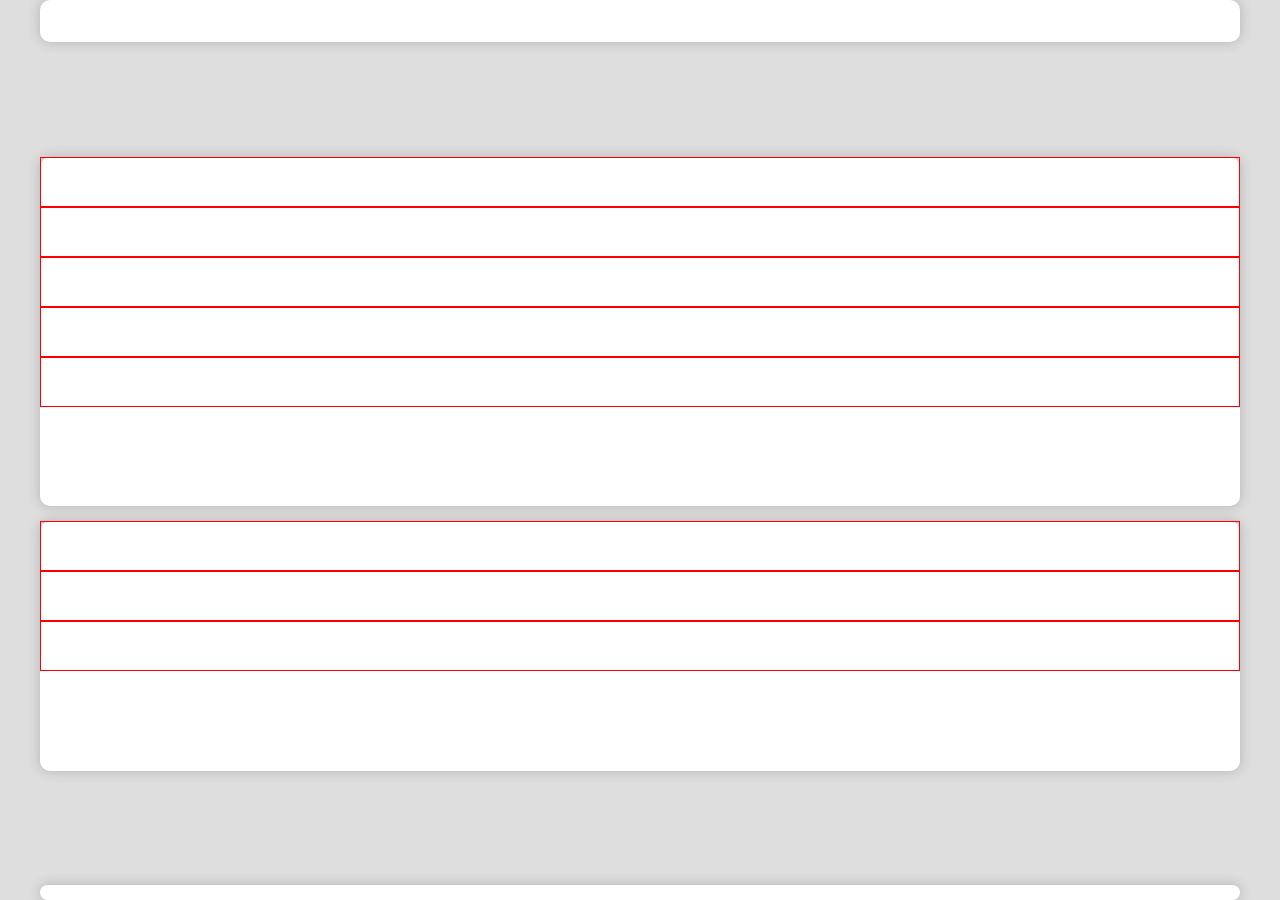
<file: css-grid/index.html>
<!DOCTYPE html>
<html lang="en">
  <head>
    <meta http-equiv="Content-Type" content="text/html; charset=UTF-8">
    <meta charset="utf-8">
    <title>WORK IN PROGRESS</title>

    <!-- responsive design -->
    <meta name="viewport" content="width=device-width, initial-scale=1.0, maximum-scale=1.0"/>

    <!-- SEOish -->
    <meta name="description" content="TODO">
    <meta name="keywords" content="TODO">
    <meta name="author" content="TODO">

    <link rel="stylesheet" href="./css/styles.css">
  </head>

  <body>
    <header class="header content" role="banner">
    </header>

    <article class="article content" role="article">
      <div></div>
      <div></div>
      <div></div>
      <div></div>
      <div></div>
    </article>

    <article class="article content" role="article">
      <div></div>
      <div></div>
      <div></div>
    </article>

    <footer class="footer content" role="contentinfo">
    </footer>
  </body>
</html>
</file>
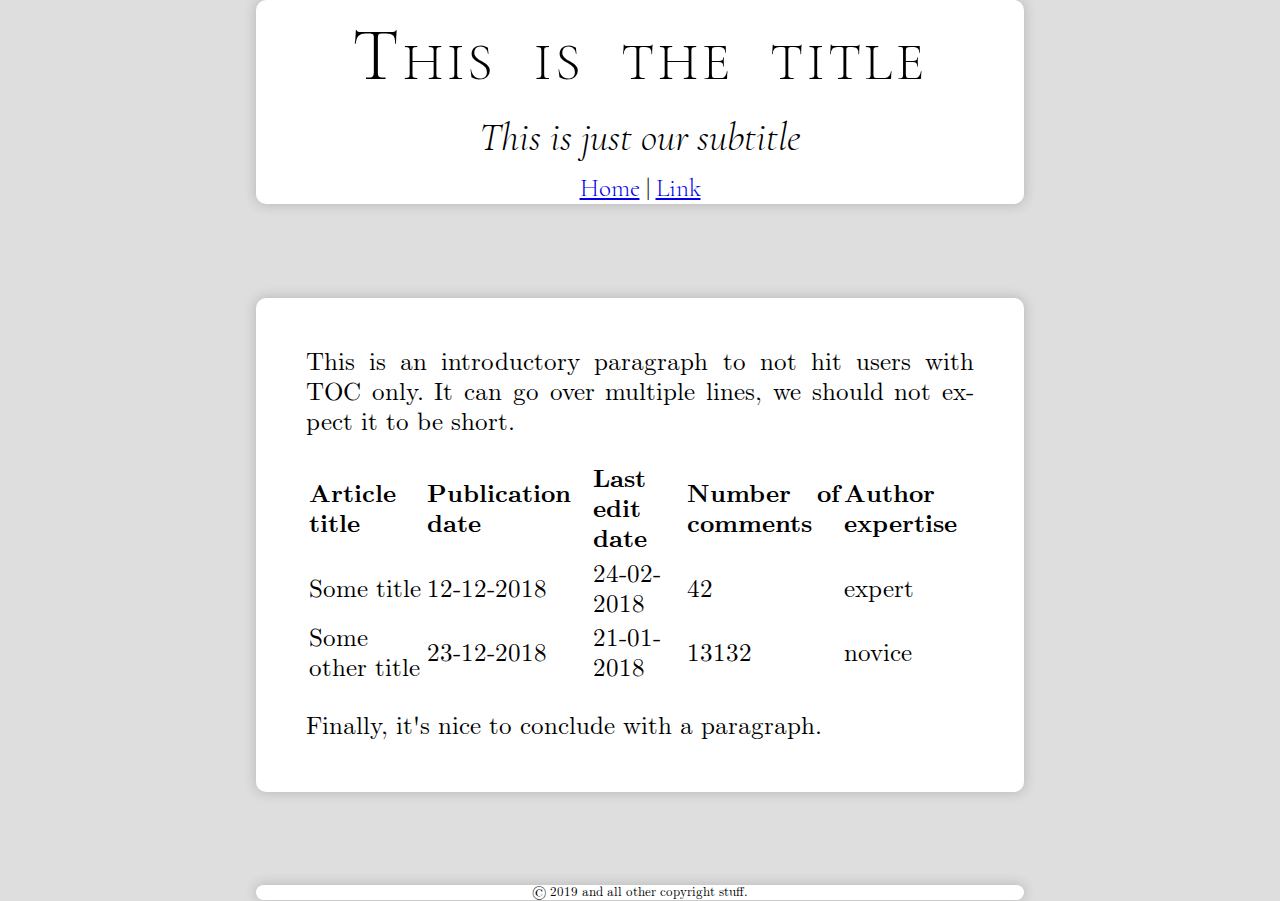
<file: css-grid/B/index.html>
<!DOCTYPE html>
<html lang="en">
  <head>
    <meta charset="utf-8">
    <title>WORK IN PROGRESS</title>

    <!-- SEOish -->
    <meta name="description" content="TODO">
    <meta name="keywords" content="TODO">
    <meta name="author" content="TODO">

    <link rel="stylesheet" href="./css/fonts.css">
    <link rel="stylesheet" href="./css/styles.css">
  </head>

  <body>
    <header class="header content">
      <h1>This is the title</h1>
      <h2>This is just our subtitle</h2>
      <nav>
        <a href="/" rel="nofollow">Home</a> |
        <a href="/foobar">Link</a>
      </nav>
    </header>

    <main class="article content">
      <p>This is an introductory paragraph to not hit users with TOC only. It
      can go over multiple lines, we should not expect it to be short.</p>
      <!-- TODO: On chrome this is responsive, but on firefox the table
        enforces a minimal width and breaks responsivity. So, we should fix
        accordingly by removing columns. If this cannot be made responsive as
        a table, shift to a inner CSS Grid, where supported. -->
      <table class="table-of-contents">
        <tr>
          <th>Article title</th>
          <th>Publication date</th>
          <th>Last edit date</th>
          <th>Number of comments</th>
          <th>Author expertise</th>
        </tr>
        <tr>
          <td>Some title</td>
          <td>12-12-2018</td>
          <td>24-02-2018</td>
          <td>42</td>
          <td>expert</td>
        </tr>
        <tr>
          <td>Some other title</td>
          <td>23-12-2018</td>
          <td>21-01-2018</td>
          <td>13132</td>
          <td>novice</td>
        </tr>
      </table>
      <p>Finally, it's nice to conclude with a paragraph.
    </main>

    <footer class="footer content">
      © 2019 and all other copyright stuff.
    </footer>
  </body>
</html>
</file>
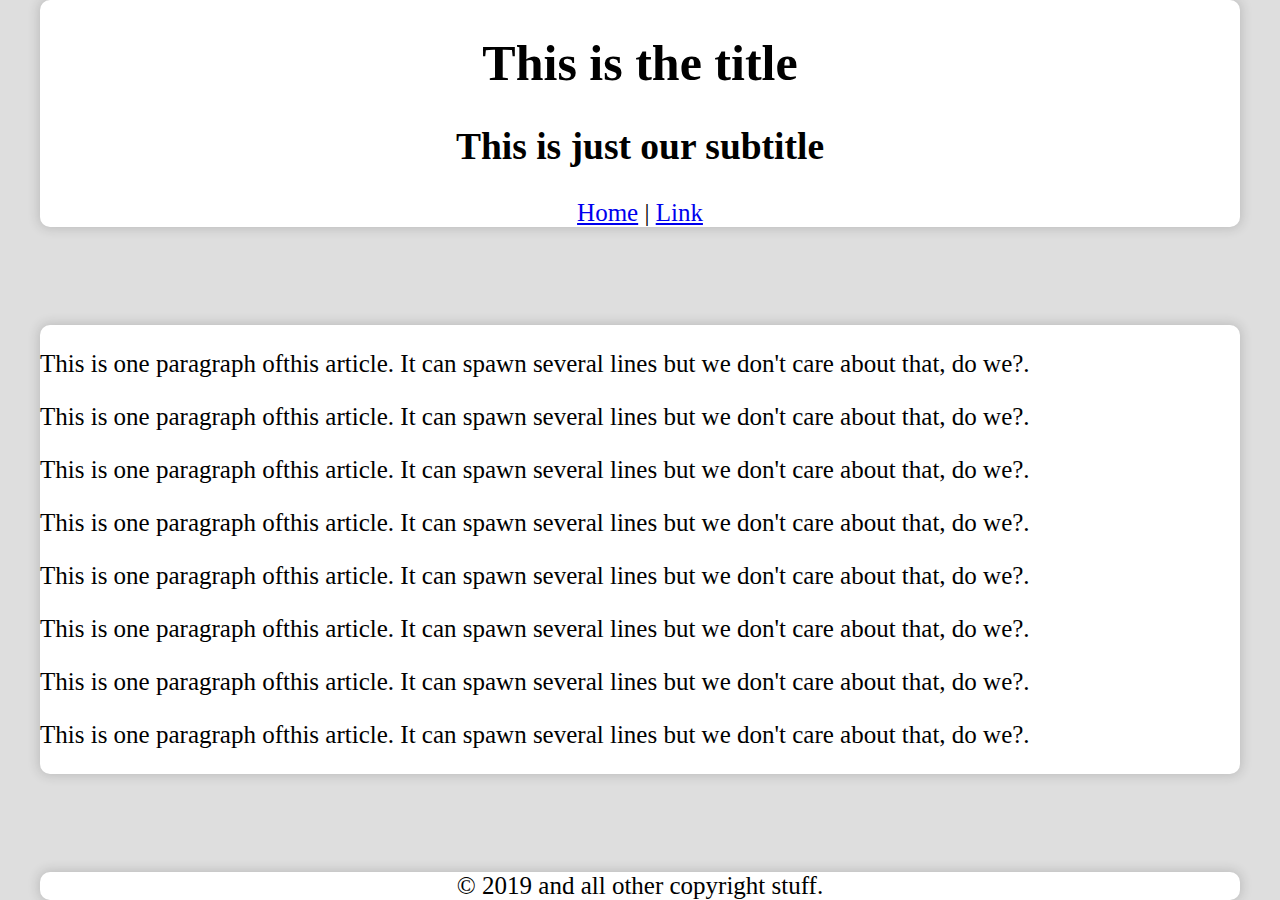
<file: css-grid/B/A/index.html>
<!DOCTYPE html>
<html lang="en">
  <head>
    <meta http-equiv="Content-Type" content="text/html; charset=UTF-8">
    <meta charset="utf-8">
    <title>WORK IN PROGRESS</title>

    <!-- responsive design -->
    <meta name="viewport" content="width=device-width, initial-scale=1.0, maximum-scale=1.0"/>

    <!-- SEOish -->
    <meta name="description" content="TODO">
    <meta name="keywords" content="TODO">
    <meta name="author" content="TODO">

    <link rel="stylesheet" href="./css/styles.css">
  </head>

  <body>
    <header class="header content" role="banner">
      <h1>This is the title</h1>
      <h2>This is just our subtitle</h2>
      <nav role="navigation">
        <a href="/" rel="nofollow">Home</a> |
        <a href="/foobar">Link</a>
      </nav>
    </header>

    <article class="article content" role="article">
      <p>This is one paragraph ofthis article. It can spawn several lines but
      we don't care about that, do we?.</p>

      <p>This is one paragraph ofthis article. It can spawn several lines but
      we don't care about that, do we?.</p>

      <p>This is one paragraph ofthis article. It can spawn several lines but
      we don't care about that, do we?.</p>

      <p>This is one paragraph ofthis article. It can spawn several lines but
      we don't care about that, do we?.</p>

      <p>This is one paragraph ofthis article. It can spawn several lines but
      we don't care about that, do we?.</p>

      <p>This is one paragraph ofthis article. It can spawn several lines but
      we don't care about that, do we?.</p>

      <p>This is one paragraph ofthis article. It can spawn several lines but
      we don't care about that, do we?.</p>

      <p>This is one paragraph ofthis article. It can spawn several lines but
      we don't care about that, do we?.</p>
    </article>

    <footer class="footer content" role="contentinfo">
      © 2019 and all other copyright stuff.
    </footer>
  </body>
</html>
</file>
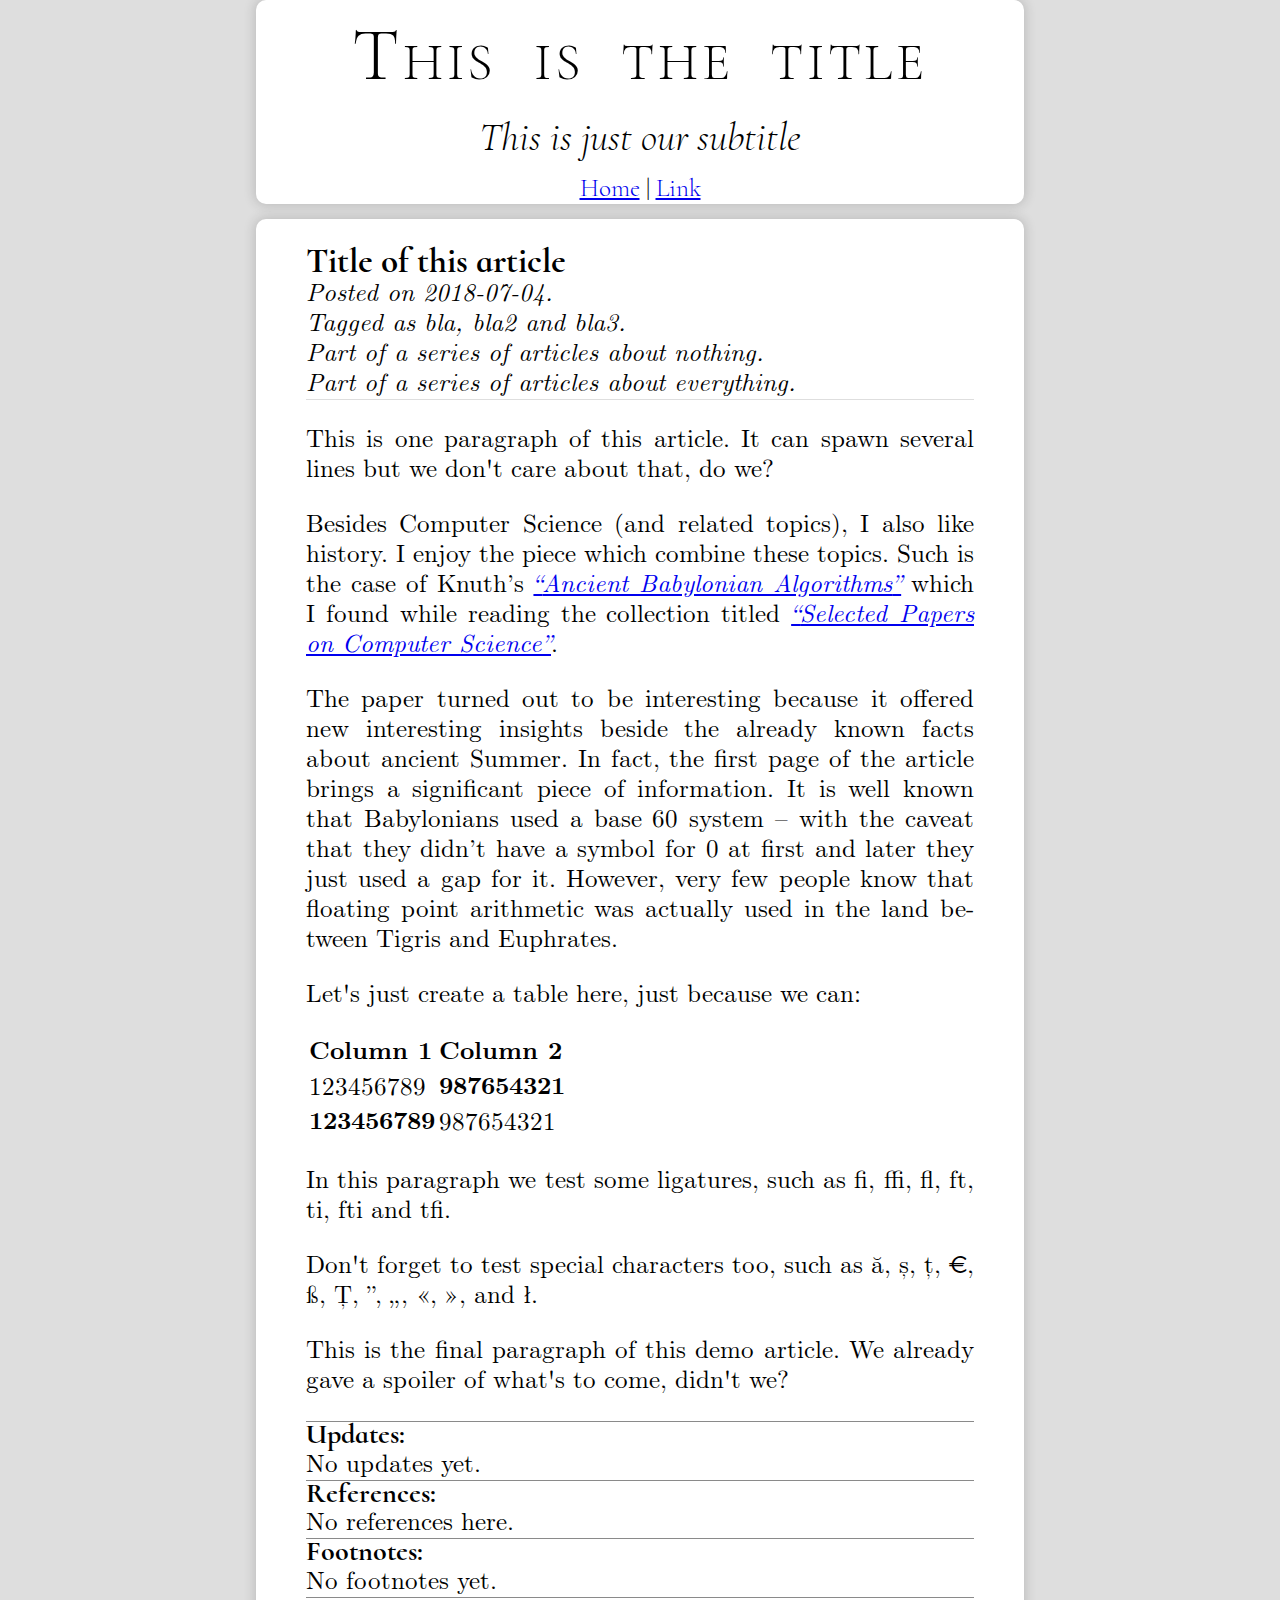
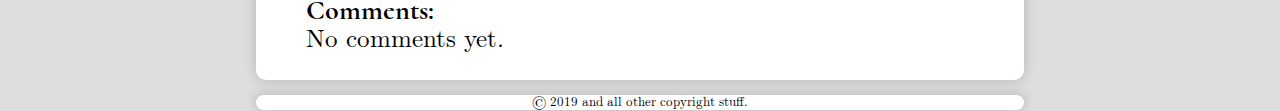
<file: css-grid/B/article.html>
<!DOCTYPE html>
<html lang="en">
  <head>
    <meta charset="utf-8">
    <title>WORK IN PROGRESS</title>

    <!-- SEOish -->
    <meta name="author" content="TODO">
    <meta name="description" content="TODO">
    <meta name="keywords" content="TODO">

    <link rel="stylesheet" href="./css/fonts.css">
    <link rel="stylesheet" href="./css/styles.css">
  </head>

  <body>
    <header class="header content">
      <h1>This is the title</h1>
      <h2>This is just our subtitle</h2>
      <nav>
        <a href="/" rel="nofollow">Home</a> |
        <a href="/foobar">Link</a>
      </nav>
    </header>

    <article class="article content">
      <h3>Title of this article</h3>

      <nav>
        Posted on <time datetime="2018-07-04">2018-07-04</time>.<br/>
        Tagged as bla, bla2 and bla3.<br/>
        Part of a series of articles about nothing.<br/>
        Part of a series of articles about everything.<br/>
      </nav>

      <div role="main">
        <p>This is one paragraph of this article. It can spawn several lines
        but we don't care about that, do we?</p>

        <p>Besides Computer Science (and related topics), I also like history.
        I enjoy the piece which combine these topics. Such is the case of
        Knuth’s
        <a href="http://steiner.math.nthu.edu.tw/disk5/js/computer/1.pdf">
        <q>Ancient Babylonian Algorithms</q></a> which I found while reading
        the collection titled
        <a href="https://www-cs-faculty.stanford.edu/~knuth/cs.html">
        <q>Selected Papers on Computer Science</q></a>.</p>

        <p>The paper turned out to be interesting because it offered new
        interesting insights beside the already known facts about ancient
        Summer. In fact, the first page of the article brings a significant
        piece of information. It is well known that Babylonians used a base 60
        system – with the caveat that they didn’t have a symbol for 0 at first
        and later they just used a gap for it. However, very few people know
        that floating point arithmetic was actually used in the land between
        Tigris and Euphrates.</p>

        <p>Let's just create a table here, just because we can:</p>

        <table>
          <tr>
            <th>Column 1</th>
            <th>Column 2</th>
          </tr>
          <tr>
            <td>123456789</td>
            <td><strong>987654321</strong></td>
          </tr>
          <tr>
            <td><strong>123456789</strong></td>
            <td>987654321</td>
          </tr>
        </table>

        <p>In this paragraph we test some ligatures, such as fi, ffi, fl, ft,
        ti, fti and tfi.</p>

        <p>Don't forget to test special characters too, such as ă, ș, ț, €, ß,
        Ț, ”, „, «, », and ł.</p>

        <p>This is the final paragraph of this demo article. We already gave a
        spoiler of what's to come, didn't we?</p>
      </div>

      <aside>
        <h5>Updates:</h5>
        No updates yet.
      </aside>

      <aside>
        <h5>References:</h5>
        No references here.
      </aside>

      <aside>
        <h5>Footnotes:</h5>
        No footnotes yet.
      </aside>

      <aside>
        <h5>Comments:</h5>
        No comments yet.
      </aside>
    </article>

    <footer class="footer content">
      © 2019 and all other copyright stuff.
    </footer>
  </body>
</html>
</file>
<file: css-grid/css/styles.css>
html {
  height: 100%;
  max-height: 100%;
  font-size: 25px;
}

body {
  /* to cover entire space, always */
  margin: 0;
  min-height: 100%;
  /* grid setup */
  display: grid;
  grid-template: auto / 1fr [content]min-content 1fr;
  grid-row-gap: 15px;
  /* colors, text, extra */
  background-color: #dedede;
}

.content {
  /* grid */
  grid-column: content;
  /* color */
  background-color: #fff;
  box-shadow: 0 0 12px 1px rgba(42, 42, 42, 0.2);
  /* look */
  border-radius: 10px;
}

/* To be replaced with text at a later time */
.header {
  align-self: start;
  height: 42px;
}

/* To be replaced with text at a later time */
.footer {
  align-self: end;
  height: 15px;
}

/* To be replaced with text at a later time, varying height */
.article {
  align-self: stretch;
}

/* To be replaced later with the different components */
.article div {
  width: 1200px; /* TODO: needs replacement with text or might actually be needed */
  height: 50px;
  border: 1px solid red;
  box-sizing: border-box;
}

/* Responsive design here, for mobile only */
@media (max-width: 650px) {
  body {
    grid-template: auto / [content]1fr;
  }

  /* debug, to be removed */
  .content {
    width: 100%;
  }

  /* debug, to be removed */
  .article div {
    width: 100%;
  }
}
</file>
<file: css-grid/B/css/fonts.css>
@font-face {
  font-family: 'CormorantInfant';
  src: url('../fonts/CormorantInfant-Light-webfont.woff') format('woff');
  font-style: normal;
  font-weight: 300;
}

@font-face {
  font-family: 'CormorantInfant';
  src: url('../fonts/CormorantInfant-Regular-webfont.woff') format('woff');
  font-style: normal;
  font-weight: 400;
}

@font-face {
  font-family: 'CormorantInfant';
  src: url('../fonts/CormorantInfant-Medium-webfont.woff') format('woff');
  font-style: normal;
  font-weight: 500;
}

@font-face {
  font-family: 'CormorantInfant';
  src: url('../fonts/CormorantInfant-SemiBold-webfont.woff') format('woff');
  font-style: normal;
  font-weight: 600;
}

@font-face {
  font-family: 'CormorantInfant';
  src: url('../fonts/CormorantInfant-Bold-webfont.woff') format('woff');
  font-style: normal;
  font-weight: 700;
}

@font-face {
  font-family: 'CormorantInfant';
  src: url('../fonts/CormorantInfant-LightItalic-webfont.woff') format('woff');
  font-style: italic;
  font-weight: 300;
}

@font-face {
  font-family: 'CormorantInfant';
  src: url('../fonts/CormorantInfant-Italic-webfont.woff') format('woff');
  font-style: italic;
  font-weight: 400;
}

@font-face {
  font-family: 'CormorantInfant';
  src: url('../fonts/CormorantInfant-MediumItalic-webfont.woff') format('woff');
  font-style: italic;
  font-weight: 500;
}

@font-face {
  font-family: 'CormorantInfant';
  src: url('../fonts/CormorantInfant-SemiBoldItalic-webfont.woff') format('woff');
  font-style: italic;
  font-weight: 600;
}

@font-face {
  font-family: 'CormorantInfant';
  src: url('../fonts/CormorantInfant-BoldItalic-webfont.woff') format('woff');
  font-style: italic;
  font-weight: 700;
}

@font-face {
  font-family: 'CMU';
  src: url('../fonts/cmunrm-webfont.woff') format('woff');
  font-style: normal;
  font-weight: 300;
}

@font-face {
  font-family: 'CMU';
  src: url('../fonts/cmunbx-webfont.woff') format('woff');
  font-style: normal;
  font-weight: 700;
}

@font-face {
  font-family: 'CMU';
  src: url('../fonts/cmunti-webfont.woff') format('woff');
  font-style: italic;
  font-weight: 300;
}

@font-face {
  font-family: 'CMU';
  src: url('../fonts/cmunbi-webfont.woff') format('woff');
  font-style: italic;
  font-weight: 700;
}

@font-face {
  font-family: 'CMU-TW';
  src: url('../fonts/cmuntt-webfont.woff') format('woff');
  font-style: normal;
  font-weight: 300;
}

@font-face {
  font-family: 'CMU-TW';
  src: url('../fonts/cmuntb-webfont.woff') format('woff');
  font-style: normal;
  font-weight: 700;
}

@font-face {
  font-family: 'CMU-TW';
  src: url('../fonts/cmunit-webfont.woff') format('woff');
  font-style: italic;
  font-weight: 300;
}

@font-face {
  font-family: 'CMU-TW';
  src: url('../fonts/cmuntx-webfont.woff') format('woff');
  font-style: italic;
  font-weight: 700;
}
</file>
<file: css-grid/B/css/styles.css>
html {
  font-size: 25px;
  height: 100%;
}

body {
  align-content: space-between;
  background-color: #dedede;
  display: grid;
  font-family: 'CMU', serif;
  font-weight: 300;
  grid-row-gap: 15px;
  grid-template: auto / 1fr [content]minmax(600px,3fr) 1fr;
  hyphens: auto;
  line-height: 1.2;
  margin: 0;
  min-height: 100%;
  text-align: center;
  text-rendering: optimizeLegibility;
}

.content {
  background-color: #fff;
  border-radius: 10px;
  box-shadow: 0 0 12px 1px rgba(42, 42, 42, 0.2);
  grid-column: content;
}

.header {
  font-family: CormorantInfant;
}

.footer {
  font-size: 0.5em;
}

.article {
  padding: 1em 2em;
  text-align: justify;
}

.article > nav {
  border-bottom: 1px inset #dedede;
  font-style: italic;
}

.article > aside {
  border-top: 1px inset #dedede;
}

em, q {
  font-style: italic;
}

strong {
  font-weight: bold;
}

h1, h2, h3, h4, h5, h6 {
  font-family: CormorantInfant;
  line-height: 1;
  margin: 0;
}

h1, h2 {
  font-weight: 300;
  line-height: 1.2em;
  margin: 12px 0em;
}

h1 {
  font-size: 3rem;
  font-variant: small-caps;
  letter-spacing: .05em;
  word-spacing: .2em;
}

h2 {
  font-size: 1.6rem;
  font-style: italic;
}

h3 {
  font-size: 1.4rem;
}

h4 {
  font-size: 1.25rem;
}

h5 {
  font-size: 1.1rem;
}

h6 {
  font-size: 1rem;
}

@media (max-width: 600px) {
  body {
    grid-template: auto / [content]1fr;
  }
}
</file>
<file: css-grid/B/A/css/styles.css>
html {
  height: 100%;
  max-height: 100%;
  font-size: 25px;
}

body {
  /* to cover entire space, always */
  margin: 0;
  min-height: 100%;
  /* grid setup */
  display: grid;
  grid-template: auto / 1fr [content]min-content 1fr;
  grid-row-gap: 15px;
  align-content: space-between;
  /* colors, text, extra */
  background-color: #dedede;
}

/* meta class to format the content bubbles */
.content {
  /* grid */
  grid-column: content;
  /* color */
  background-color: #fff;
  box-shadow: 0 0 12px 1px rgba(42, 42, 42, 0.2);
  /* look */
  border-radius: 10px;
  /* we need to ensure a width */
  width: 1200px;
}

/* Header section: title, subtitle, navigation */
.header {
  /* ensure text is centered here */
  text-align: center;
}

/* To be replaced with text at a later time */
.footer {
  text-align: center;
}

/* Article contents */
.article {
}

/* To be replaced later with the different components */
.article div {
  /* TODO: needs replacement with text or might actually be needed */
  /* TODO: without this, there is no width constraint so everything collapses */
  height: 50px;
  border: 1px solid red;
  box-sizing: border-box;
}

/* Responsive design here, for mobile only */
@media (max-width: 650px) {
  body {
    grid-template: auto / [content]1fr;
  }

  /* debug, to be removed */
  .content {
    width: 100%;
  }

  /* debug, to be removed */
  .article div {
    width: 100%;
  }
}
</file>
